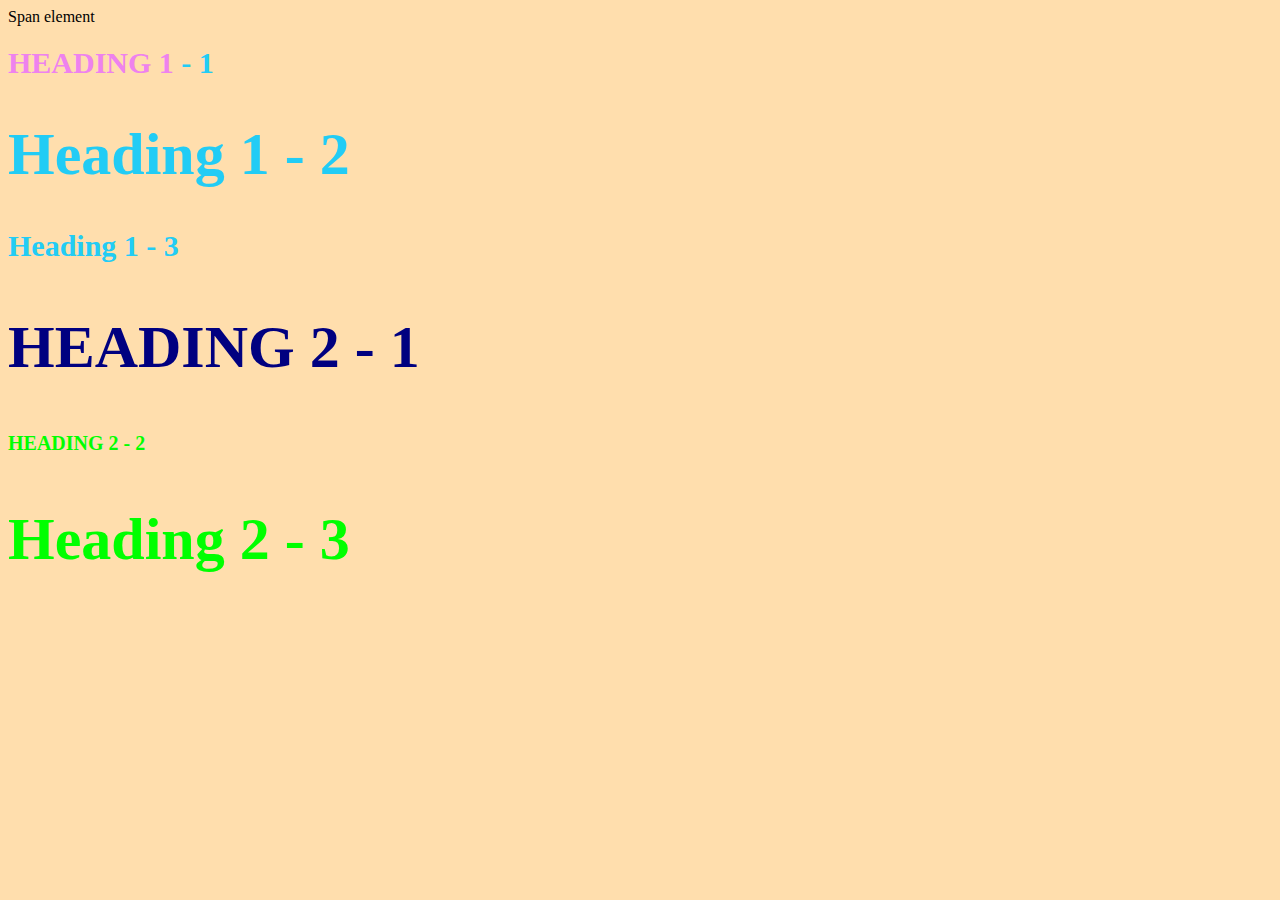
<file: style-test.html>
<!DOCTYPE html>
<html>
<head>
	<title>Style test</title>
	<link rel="stylesheet" type="text/css" href="css/test.css">
</head>
<body>
	<span>Span element</span>
	<h1 class="uppercase"><span>Heading 1</span> - 1</h1>
	<h1 class="big">Heading 1 - 2</h1>
	<h1>Heading 1 - 3</h1>
	<h2 class="big uppercase">Heading 2 - 1</h2>
	<h2 class="uppercase">Heading 2 - 2</h2>
	<h2 class="big">Heading 2 - 3</h2>
</body>
</html>
</file>
<file: css/test.css>
body{
	background-color: NAVAJOWHITE;
}
h1{
	font-size: 30px;
	color: #22CCF5;
}
h2{
	font-size: 20px;
	color: lime;
}
.big{
	font-size: 60px;
}
	.uppercase{
	text-transform: uppercase;
}
	.big.uppercase{
	color: navy;
}
	h1 span{
	color: violet;
}
</file>
